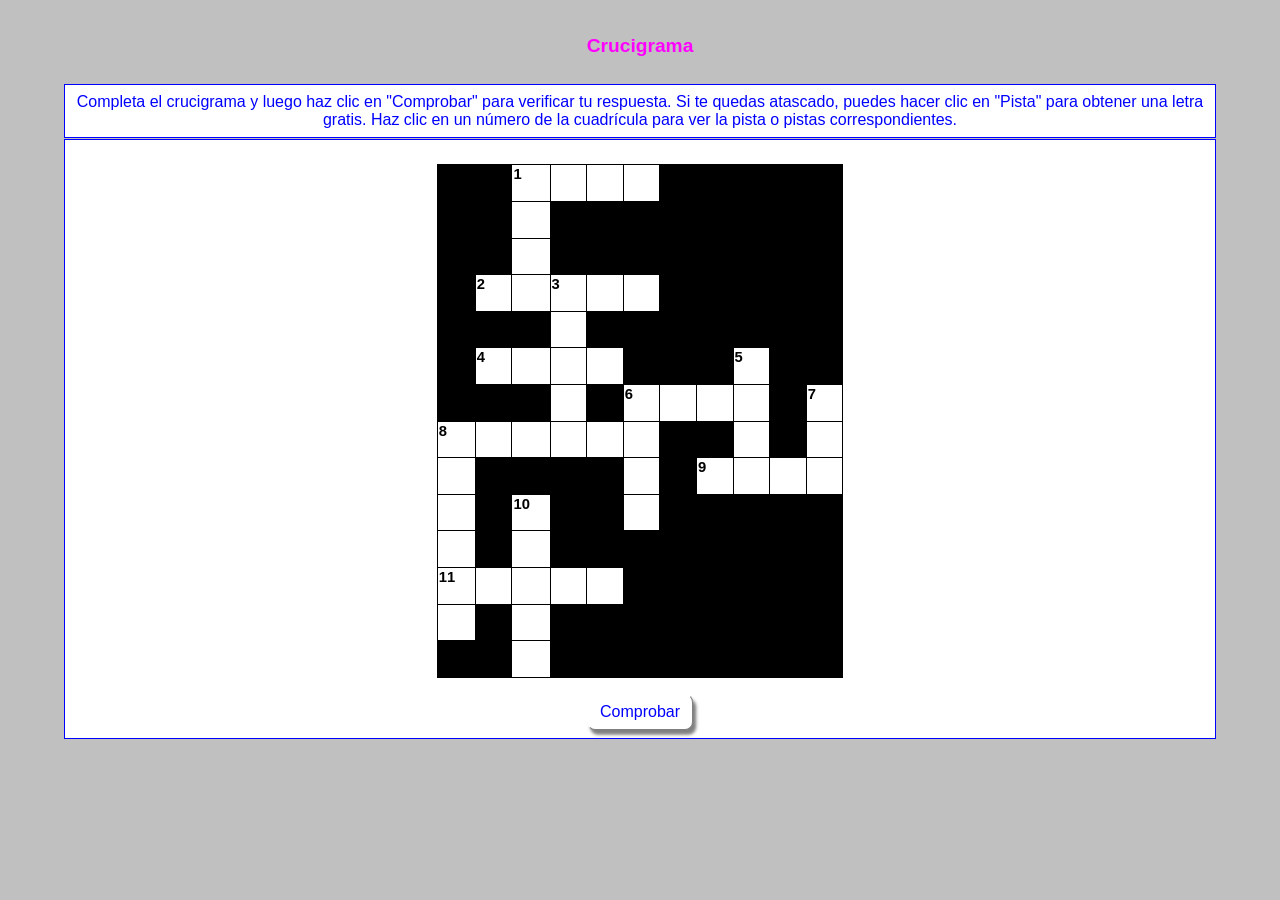
<file: Actividades/CrucigramaHomófonas.htm>
<!DOCTYPE html>
<html xmlns="http://www.w3.org/1999/xhtml" lang="en" xml:lang="en" prefix="dc: http://purl.org/dc/elements/1.1/">
<head><meta name="author" content="Created with Hot Potatoes by Half-Baked Software, registered to Alejandra G.M."/><meta name="keywords" content="Hot Potatoes, Hot Potatoes, Half-Baked Software, Windows, University of Victoria"/>
<meta http-equiv="Content-Type" content="text/html; charset=UTF-8"/>

<meta name="dc:creator" content="Alejandra G.M" />



<title>

</title>

<!-- Made with executable version 7.0 Release 3 Build 0 -->

<!-- The following insertion allows you to add your own code directly to this head tag from the configuration screen -->



<style>


/* This is the CSS stylesheet used in the exercise. */
/* Elements in square brackets are replaced by data based on configuration settings when the exercise is built. */

/* BeginCorePageCSS */

/* Made with executable version 7.0 Release 3 Build 0 */



/* CSS variables for colours. */
:root{
	--strFontFace:       Geneva,Arial,sans-serif;
	--strFontSize:       medium;
	--strTextColor:      #0000ff;
	--strTitleColor:     #ff00ff;

	--strFuncLightColor: #ffffff;
	--strFuncShadeColor: #7f7f7f;
	--strLinkColor:      #0000FF;
	--strVLinkColor:     #0000CC;
	
	--strNavBarColor:    #000000;
	--strNavLightColor:  #7f7f7f;
	--strNavShadeColor:  #000000;
	--strNavTextColor:   #ffffff;
	
	--strPageBGColor:    #c0c0c0;
	--strExBGColor:      #FFFFFF;
}

body{
	font-family: var(--strFontFace);
	background-color: var(--strPageBGColor);
	color: var(--strTextColor);
 
	margin-right: 5%;
	margin-left: 5%;
	font-size: var(--strFontSize);
	padding-bottom: 0.5em;
}

p{
	text-align: left;
	margin: 0px;
	font-size: 1em;
}

table,div,span,td{
	font-size: 1em;
	color: var(--strTextColor);
}

div.Titles{
	padding: 0.5em;;
	text-align: center;
	color: var(--strTitleColor);
}

button{
	font-family: var(--strFontFace);
	font-size: 1em;
	display: inline;
}

.ExerciseTitle{
	font-size: 140%;
	color: var(--strTitleColor);
}

.ExerciseSubtitle{
	font-size: 120%;
	color: var(--strTitleColor);
}

div.StdDiv, div.ExerciseContainer, div.ReadingContainer{
	background-color: var(--strExBGColor);
	text-align: center;
	font-size: 1em;
	color: var(--strTextColor);
	padding: 0.5em;
	border-style: solid;
	border-width: 1px 1px 1px 1px;
	border-color: var(--strTextColor);
	margin-bottom: 1px;
}

div.ReadingContainer, div.ExerciseContainer{
	min-width: 15em;
	flex-grow: 1;
	flex-basis: 0;
	margin: 1px;
}

div#ContainerDiv{
	margin: -1px;
	padding: 0;
	border: none;
	display: flex;
	flex-direction: row;
	flex-wrap: wrap;
	justify-content: space-between;
}

/* EndCorePageCSS */

.RTLText{
	text-align: right;
	font-size: 150%;
	direction: rtl;
	font-family: "Simplified Arabic", "Traditional Arabic", "Times New Roman", var(--strFontFace); 
}

.CentredRTLText{
	text-align: center;
	font-size: 150%;
	direction: rtl;
	font-family: "Simplified Arabic", "Traditional Arabic", "Times New Roman", var(--strFontFace); 
}

button p.RTLText{
	text-align: center;
}

.RTLGapBox{
	text-align: right;
	font-size: 150%;
	direction: rtl;
	font-family: "Times New Roman", var(--strFontFace);
}

.Guess{
	font-weight: bold;
}

.CorrectAnswer{
	font-weight: bold;
}

div#Timer{
	padding: 0.25em;
	margin-left: auto;
	margin-right: auto;
	text-align: center;
	color: var(--strTitleColor);
}

span#TimerText{
	padding: 0.25em;
	border-width: 1px;
	border-style: solid;
	font-weight: bold;
	display: none;
	color: var(--strTitleColor);
}

span.Instructions{

}

div.ExerciseText{

}

.FeedbackText, .FeedbackText span.CorrectAnswer, .FeedbackText span.Guess, .FeedbackText span.Answer{
	color: var(--strTitleColor);
}

.LeftItem{
	font-size: 1em;
	color: var(--strTextColor);
	text-align: left;
}

.RightItem{
	font-weight: bold;
	font-size: 1em;
	color: var(--strTextColor);
	text-align: left;
}

span.CorrectMark{

}

input, textarea{
	font-family: var(--strFontFace);
	font-size: 120%;
}

select{
	font-size: 1em;
}

div.Feedback {
	background-color: var(--strPageBGColor);
	left: 33%;
	width: 34%;
	top: 33%;
	z-index: 1;
	border-style: solid;
	border-width: 1px;
	padding: 5px;
	text-align: center;
	color: var(--strTitleColor);
	position: absolute;
	display: none;
	font-size: 1em;
}




div.ExerciseDiv{
	color: var(--strTextColor);
}

/* JMatch standard output table. */
table.MatchTable{
	margin: 2em auto; 
	border-width: 0;
}

/* JMatch flashcard styles */
table.FlashcardTable{
	background-color: transparent;
	color: var(--strTextColor);
	border-color: var(--strTextColor);
	margin-left: auto;
	margin-right: auto;
	margin-top: 2em;
	margin-bottom: 2em;
	/*width: 90%;*/
	position: relative;
	text-align: center;
	padding: 0px;
}

table.FlashcardTable tr{
	border-style: none;
	margin: 0px;
	padding: 0px;
	background-color: var(--strExBGColor);
}

table.FlashcardTable td.Showing{
	font-size: 140%;
	text-align: center;
	width: 50%;
	display: table-cell;
	padding: 2em;
	margin: 0px;
	border-style: solid;
	border-width: 1px;
	border-radius: 0.5em;
	color: var(--strTextColor);
	box-shadow: 0.2em 0.3em 0.2em var(--strNavShadeColor);
	background-color: var(--strPageBGColor);
}

table.FlashcardTable td.Hidden{
	display: none;
}

/* JMix styles */
div.JMixDrag, div.JMatchDrag{
	padding: 0;
	background-color: var(--strPageBGColor);
	border-style: none;
}

div#GuessDiv{
	padding: 0.5em;
	margin-bottom: 2em;
}

div#SegmentDiv{
	margin-top: 2em;
	margin-bottom: 2em;
	text-align: center;
}

a.ExSegment{
	font-size: 120%;
	font-weight: bold;
	text-decoration: none;
	color: var(--strTextColor);
	display: inline-block;
	padding: 0.5em;
	border: solid 1pt gray;
	margin-bottom: 0.5em;
}

span.RemainingWordList{
	font-style: italic;
}

div.DropLine {
	position: absolute;
	text-align: left;
	border-bottom-style: solid;
	border-bottom-width: 1px;
	border-bottom-color: var(--strTitleColor);
	width: 80%;
	left: 10%;
}

/* JCloze styles */

.ClozeWordList{
	text-align: center;
	font-weight: bold;
}

div.ClozeBody{
	text-align: left;
	margin-top: 2em;
	margin-bottom: 2em;
	line-height: 2.0
}

span.GapSpan{
	font-weight: bold;
}

/* JCross styles */

table.CrosswordGrid{
	margin: auto auto 1em auto;
	border-collapse: collapse;
	padding: 0px;
	background-color: #000000;
}

table.CrosswordGrid tbody tr td{
	width: 1.5em;
	height: 1.5em;
	text-align: center;
	vertical-align: middle;
	font-size: 140%;
	padding: 1px;
	margin: 0px;
	border-style: solid;
	border-width: 1px;
	border-color: #000000;
	color: #000000;
}

table.CrosswordGrid span{
	color: #000000;
}

table.CrosswordGrid td.BlankCell{
	background-color: #000000;
	color: #000000;
}

table.CrosswordGrid td.LetterOnlyCell{
	text-align: center;
	vertical-align: middle;
	background-color: #ffffff;
	color: #000000;
	font-weight: bold;
}

table.CrosswordGrid td.NumLetterCell{
	text-align: left;
	vertical-align: top;
	background-color: #ffffff;
	color: #000000;
	padding: 1px;
	font-weight: bold;
}

.NumLetterCellText{
	cursor: pointer;
	color: #000000;
}

.GridNum{
	vertical-align: super;
	font-size: 66%;
	font-weight: bold;
	text-decoration: none;
	color: #000000;
}

.GridNum:hover, .GridNum:visited{
	color: #000000;
}

table#Clues{
	margin: auto;
	vertical-align: top;
}

table#Clues td{
	vertical-align: top;
}

table.ClueList{
  margin: auto;
}

td.ClueNum{
	text-align: right;
	font-weight: bold;
	vertical-align: top;
}

td.Clue{
	text-align: left;
}

div#ClueEntry{
	text-align: left;
	margin-bottom: 1em;
}

/* Keypad styles */

div.Keypad{
	text-align: center;
	display: none; /* initially hidden, shown if needed */
	margin-bottom: 0.5em;
}

div.Keypad button{
	font-family: var(--strFontFace);
	font-size: 120%;
	background-color: #ffffff;
	color: #000000;
	width: 2em;
	border-style: solid;
	border-width: 1px;
	border-radius: 0.5em;
	color: var(--strTextColor);
	box-shadow: 0.2em 0.3em 0.2em var(--strTextColor);
}

/* JQuiz styles */

div.QuestionNavigation{
	text-align: center;
}

.QNum{
	margin: 0em 1em 0.5em 1em;
	font-weight: bold;
	vertical-align: middle;
}

textarea{
	font-family: var(--strFontFace);
}

.QuestionText{
	text-align: left;
	margin: 0px;
	font-size: 1em;
}

.Answer{
	font-size: 120%;
}

.PartialAnswer{
	font-size: 120%;
	letter-spacing: 0.1em;
	color: var(--strTitleColor);
}

.Highlight{
	color: #000000;
	background-color: #ffff00;
	font-weight: bold;
	font-size: 120%;
}

ol.QuizQuestions{
	text-align: left;
	list-style-type: none;
}

li.QuizQuestion{
	padding: 1em;
	border-style: solid;
	border-width: 0px 0px 1px 0px;
}

ol.MCAnswers{
	text-align: left;
	list-style-type: upper-alpha;
	padding: 1em;
}

ol.MCAnswers li{
	margin-bottom: 1em;
}

ol.MSelAnswers{
	text-align: left;
	list-style-type: lower-alpha;
	padding: 1em;
}

div.ShortAnswer{
	padding: 1em;
}

.FuncButton {
	border-style: solid;
	border-radius: 0.5em;
	padding: 0.5em;
	min-width: 3em;

	border-left-color: var(--strFuncLightColor);
	border-top-color: var(--strFuncLightColor);
	border-right-color: var(--strFuncShadeColor);
	border-bottom-color: var(--strFuncShadeColor);
	color: var(--strTextColor);
	background-color: var(--strExBGColor);

	border-width: 1pt;
	cursor: pointer;	
	box-shadow: 0.2em 0.3em 0.2em var(--strFuncShadeColor);
}

.FuncButton:active {
	box-shadow: none;
}

.FuncButton:hover{
	color: var(--strExBGColor);
	background-color: var(--strTextColor);
}

/*BeginNavBarStyle*/

div.NavButtonBar{
	background-color: var(--strNavBarColor);
	text-align: center;
	margin: 0.25rem 0;
	clear: both;
	font-size: 1em;
	padding: 0.2em;
	box-sizing: border-box;
}

.NavButton {
	border-style: solid;
	border-radius: 0.5em;
	padding: 0.5em;
	min-width: 3em;
	
	border-left-color: var(--strNavLightColor);
	border-top-color: var(--strNavLightColor);
	border-right-color: var(--strNavShadeColor);
	border-bottom-color: var(--strNavShadeColor); 
	background-color: var(--strNavBarColor);
	color: var(--strNavTextColor);

	border-width: 1pt;
	cursor: pointer;	
	box-shadow: 0.2em 0.3em 0.2em var(--strNavShadeColor);
}

.NavButton:active {
	box-shadow: none;
}

.NavButton:hover{
	color: var(--strNavBarColor);
	background-color: var(--strNavTextColor);
}

/*EndNavBarStyle*/

a{
	color: var(--strLinkColor);
}

a:visited{
	color: var(--strVLinkColor);
}

a:hover{
	color: var(--strLinkColor);
}

div.CardStyle {
	position: absolute;
	font-family: var(--strFontFace);
	font-size: 1em;
	border-style: solid;
	border-radius: 0.5em;
	padding: 0.5em;
	min-width: 2em;
	border-width: 1pt;
	color: var(--strTextColor);
	box-shadow: 0.2em 0.3em 0.2em var(--strTextColor);
	background-color: var(--strExBGColor);
	left: -50px;
	top: -50px;
	overflow: visible;
	touch-action: none;
	user-select: none;
	box-sizing: border-box;
}

div.CardStyleCentered{
	text-align: center;
}

.rtl{
	text-align: right;
	font-size: 140%;
}


</style>

<script>

//<![CDATA[

<!--




//CODE FOR HANDLING NAV BUTTONS AND FUNCTION BUTTONS

function FocusAButton(){
	if (document.getElementById('CheckButton1') != null){
		document.getElementById('CheckButton1').focus();
	}
	else{
		if (document.getElementById('CheckButton2') != null){
			document.getElementById('CheckButton2').focus();
		}
		else{
			document.getElementsByTagName('button')[0].focus();
		}
	}
}




//CODE FOR HANDLING DISPLAY OF POPUP FEEDBACK BOX

var topZ = 1000;

function ShowMessage(Feedback){
	var Output = Feedback + '<br /><br />';
	document.getElementById('FeedbackContent').innerHTML = Output;
	var FDiv = document.getElementById('FeedbackDiv');
	topZ++;
	FDiv.style.zIndex = topZ;
	FDiv.style.top = TopSettingWithScrollOffset(30) + 'px';

	FDiv.style.display = 'block';

	ShowElements(false, 'input');
	ShowElements(false, 'select');
	ShowElements(false, 'object');
	ShowElements(true, 'object', 'FeedbackContent');

//Focus the OK button
	setTimeout("document.getElementById('FeedbackOKButton').focus()", 50);
	
//
}

function ShowElements(Show, TagName, ContainerToReverse){
// added third argument to allow objects in the feedback box to appear
//IE bug -- hide all the form elements that will show through the popup
//FF on Mac bug : doesn't redisplay objects whose visibility is set to visible
//unless the object's display property is changed

	//get container object (by Id passed in, or use document otherwise)
	TopNode = document.getElementById(ContainerToReverse);
	var Els;
	if (TopNode != null) {
		Els = TopNode.getElementsByTagName(TagName);
	} else {
		Els = document.getElementsByTagName(TagName);
	}

	for (var i=0; i<Els.length; i++){
		if (TagName == "object") {
			//manipulate object elements in all browsers
			if (Show == true){
				Els[i].style.visibility = 'visible';
			}
			else{
				Els[i].style.visibility = 'hidden';
			}
		} 
	}
}



function HideFeedback(){
	document.getElementById('FeedbackDiv').style.display = 'none';
	ShowElements(true, 'input');
	ShowElements(true, 'select');
	ShowElements(true, 'object');
}


//GENERAL UTILITY FUNCTIONS AND VARIABLES

//PAGE DIMENSION FUNCTIONS
function PageDim(){
//Get the page width and height
	this.W = 600;
	this.H = 400;
	this.W = document.getElementsByTagName('body')[0].offsetWidth;
	this.H = document.getElementsByTagName('body')[0].offsetHeight;
}

var pg = null;

function GetPageXY(El) {
	var XY = {x: 0, y: 0};
	while(El){
		XY.x += El.offsetLeft;
		XY.y += El.offsetTop;
		El = El.offsetParent;
	}
	return XY;
}

function GetScrollTop(){
	if (typeof(window.pageYOffset) == 'number'){
		return window.pageYOffset;
	}
	else{
		if ((document.body)&&(document.body.scrollTop)){
			return document.body.scrollTop;
		}
		else{
			if ((document.documentElement)&&(document.documentElement.scrollTop)){
				return document.documentElement.scrollTop;
			}
			else{
				return 0;
			}
		}
	}
}

function GetViewportHeight(){
	if (typeof window.innerHeight != 'undefined'){
		return window.innerHeight;
	}
	else{
		if (((typeof document.documentElement != 'undefined')&&(typeof document.documentElement.clientHeight !=
     'undefined'))&&(document.documentElement.clientHeight != 0)){
			return document.documentElement.clientHeight;
		}
		else{
			return document.getElementsByTagName('body')[0].clientHeight;
		}
	}
}

function TopSettingWithScrollOffset(TopPercent){
	var T = Math.floor(GetViewportHeight() * (TopPercent/100));
	return GetScrollTop() + T; 
}

//CODE FOR AVOIDING LOSS OF DATA WHEN BACKSPACE KEY INVOKES history.back()
var InTextBox = false;

function SuppressBackspace(e){ 
	if (InTextBox == true){return;}
	thisKey = e.keyCode;

	var Suppress = false;

	if (thisKey == 8) {
		Suppress = true;
		e.preventDefault();
	}
}

window.addEventListener('keypress',SuppressBackspace,false);

function ReduceItems(InArray, ReduceToSize){
	var ItemToDump=0;
	var j=0;
	while (InArray.length > ReduceToSize){
		ItemToDump = Math.floor(InArray.length*Math.random());
		InArray.splice(ItemToDump, 1);
	}
}

function Shuffle(InArray){
	var Num;
	var Temp = new Array();
	var Len = InArray.length;

	var j = Len;

	for (var i=0; i<Len; i++){
		Temp[i] = InArray[i];
	}

	for (i=0; i<Len; i++){
		Num = Math.floor(j  *  Math.random());
		InArray[i] = Temp[Num];

		for (var k=Num; k < (j-1); k++) {
			Temp[k] = Temp[k+1];
		}
		j--;
	}
	return InArray;
}

function WriteToInstructions(Feedback) {
	document.getElementById('InstructionsDiv').innerHTML = Feedback;

}




function EscapeDoubleQuotes(InString){
	return InString.replace(/"/g, '&quot;')
}

function TrimString(InString){
        var x = 0;

        if (InString.length != 0) {
                while ((InString.charAt(InString.length - 1) == '\u0020') || (InString.charAt(InString.length - 1) == '\u000A') || (InString.charAt(InString.length - 1) == '\u000D')){
                        InString = InString.substring(0, InString.length - 1)
                }

                while ((InString.charAt(0) == '\u0020') || (InString.charAt(0) == '\u000A') || (InString.charAt(0) == '\u000D')){
                        InString = InString.substring(1, InString.length)
                }

                while (InString.indexOf('  ') != -1) {
                        x = InString.indexOf('  ')
                        InString = InString.substring(0, x) + InString.substring(x+1, InString.length)
                 }

                return InString;
        }

        else {
                return '';
        }
}

function FindLongest(InArray){
	if (InArray.length < 1){return -1;}

	var Longest = 0;
	for (var i=1; i<InArray.length; i++){
		if (InArray[i].length > InArray[Longest].length){
			Longest = i;
		}
	}
	return Longest;
}

//SELECTION OBJECT FOR TYPING WITH KEYPAD
var selObj = null;
            
SelObj = function(box){
	this.box = box;
	this.selStart = this.box.selectionStart;
	this.selEnd = this.box.selectionEnd;
	this.selText = this.box.value.substring(this.selStart, this.selEnd);
	return this;
}

function setSelText(newText){
	var caretPos = this.selStart + newText.length;
	var newValue = this.box.value.substring(0, this.selStart);
	newValue += newText;
	newValue += this.box.value.substring(this.selEnd, this.box.value.length);
	this.box.value = newValue;
	this.box.setSelectionRange(caretPos, caretPos);
	this.box.focus();
}
SelObj.prototype.setSelText = setSelText;

function setSelSelectionRange(start, end){
	this.box.setSelectionRange(start, end);
}
SelObj.prototype.setSelSelectionRange = setSelSelectionRange;

//UNICODE CHARACTER FUNCTIONS
function IsCombiningDiacritic(CharNum){
	var Result = (((CharNum >= 0x0300)&&(CharNum <= 0x370))||((CharNum >= 0x20d0)&&(CharNum <= 0x20ff)));
	Result = Result || (((CharNum >= 0x3099)&&(CharNum <= 0x309a))||((CharNum >= 0xfe20)&&(CharNum <= 0xfe23)));
	return Result;
}

function IsCJK(CharNum){
	return ((CharNum >= 0x3000)&&(CharNum < 0xd800));
}

//SETUP FUNCTIONS
//BROWSER WILL REFILL TEXT BOXES FROM CACHE IF NOT PREVENTED
function ClearTextBoxes(){
	var NList = document.getElementsByTagName('input');
	for (var i=0; i<NList.length; i++){
		if ((NList[i].id.indexOf('Guess') > -1)||(NList[i].id.indexOf('Gap') > -1)){
			NList[i].value = '';
		}
		if (NList[i].id.indexOf('Chk') > -1){
			NList[i].checked = '';
		}
	}
}






//JCROSS CORE JAVASCRIPT CODE

var InGap = false;
var CurrentBox = null;
var Feedback = '';
var AcrossCaption = '';
var DownCaption = '';
var Correct = 'Correct! Well done.';
var Incorrect = 'Some of your answers are incorrect. Incorrect squares have been blanked out.'; 
var GiveHint = 'A correct letter has been added.';
var YourScoreIs = 'Your score is ';
var BuiltGrid = '';
var BuiltExercise = '';
var Penalties = 0;
var Score = 0;
var InTextBox = false;
var Locked = false;
var TimeOver = false;
var CaseSensitive = false; 

var InputStuff = '<form method="post" action="" onsubmit="return false;"><span class="ClueNum">[strClueNum]: </span>';
InputStuff += '[strClue] <input autocomplete="off" onfocus="CurrentBox=this;InTextBox=true;" onblur="InTextBox=false;" id="[strBoxId]" type="edit" size="[strEditSize]" maxlength="[strMaxLength]"></input>';
InputStuff += '<button class="FuncButton" onclick="EnterGuess([strParams])">Entrar</button>';
InputStuff += '<button class="FuncButton" onclick="ShowHint([strParams])">Pista</button>';
InputStuff += '</form>';

var CurrBoxElement = null;
var Finished = false;

function StartUp(){
//Show a keypad if there is one	(added bugfix for 6.0.4.12)
	if (document.getElementById('CharacterKeypad') != null){
		document.getElementById('CharacterKeypad').style.display = 'block';
	}

	
	AcrossCaption = document.getElementById('CluesAcrossLabel').innerHTML;
	DownCaption = document.getElementById('CluesDownLabel').innerHTML;






}

function GetAnswerLength(Across,x,y){
	Result = 0;
	if (Across == false){
		while ((x<L.length)&&(L[x][y].length > 0)){
			Result += L[x][y].length;
			x++;
		} 
		return Result;
	}
	else{
		while ((y<L[x].length)&&(L[x][y].length > 0)){
			Result += L[x][y].length;
			y++;
		} 	
		return Result;
	}
}

function GetEditSize(Across,x,y){
	var Len = GetAnswerLength(Across,x,y);
	if (IsCJK(L[x][y].charCodeAt(0))){
		Len *= 2;
	}
	return Len;
}

function ShowClue(ClueNum,x,y){
	var Result = '';
	var Temp;
	var strParams;
	var Clue = document.getElementById('Clue_A_' + ClueNum);
	if (Clue != null){
		Temp = InputStuff.replace(/\[ClueNum\]/g, ClueNum);
		Temp = Temp.replace(/\[strClueNum\]/g, AcrossCaption + ' ' + ClueNum);
		strParams = 'true,' + ClueNum + ',' + x + ',' + y + ',\'[strBoxId]\'';
		Temp = Temp.replace(/\[strParams\]/g, strParams);
		Temp = Temp.replace(/\[strBoxId\]/g, 'GA_' + ClueNum + '_' + x + '_' + y);
		Temp = Temp.replace(/\[strEditSize\]/g, GetEditSize(true,x,y));
		Temp = Temp.replace(/\[strMaxLength\]/g, GetAnswerLength(true,x,y));
		Temp = Temp.replace(/\[strClue\]/g, Clue.innerHTML, Temp);
		Result += Temp;
	}
	Clue = document.getElementById('Clue_D_' + ClueNum);
	if (Clue != null){
		Temp = InputStuff.replace(/\[ClueNum\]/g, ClueNum);
		Temp = Temp.replace(/\[strClueNum\]/g, DownCaption + ' ' + ClueNum);
		strParams = 'false,' + ClueNum + ',' + x + ',' + y + ',\'[strBoxId]\'';
		Temp = Temp.replace(/\[strParams\]/g, strParams);
		Temp = Temp.replace(/\[strBoxId\]/g, 'GD_' + ClueNum + '_' + x + '_' + y);
		Temp = Temp.replace(/\[strEditSize\]/g, GetAnswerLength(false,x,y));
		Temp = Temp.replace(/\[strClue\]/g, Clue.innerHTML, Temp);
		Result += Temp;
	}
	document.getElementById('ClueEntry').innerHTML = Result;
}

function EnterGuess(Across,ClueNum,x,y,BoxId){
	if (document.getElementById(BoxId) != null){
		var Guess = document.getElementById(BoxId).value;
		var AnsLength = GetAnswerLength(Across,x,y);
		EnterAnswer(Guess,Across,AnsLength,x,y);
	}
}

function SplitStringToPerceivedChars(InString, PC){
	var Temp = InString.charAt(0);
	if (InString.length > 1){
		for (var i=1; i<InString.length; i++){
			if (IsCombiningDiacritic(InString.charCodeAt(i)) == true){
				Temp += InString.charAt(i);
			}
			else{
				PC.push(Temp);
				Temp = InString.charAt(i);
			}
		}
	}
	PC.push(Temp);
}

function EnterAnswer(Guess,Across,AnsLength,x,y){
	var PC = new Array();
	SplitStringToPerceivedChars(Guess, PC);
	
	var i=x;
	var j=y;
	var Letter = 0;
	while (Letter < AnsLength){
		if (Letter < PC.length){
			G[i][j] = PC[Letter];
			if (document.getElementById('L_' + i + '_' + j) != null){
				document.getElementById('L_' + i + '_' + j).innerHTML = PC[Letter];
			}
		}
		if (Across == true){
			j++;
		}
		else{
			i++;
		}
		Letter++;
	}
}

function SetGridSquareValue(x,y,Val){
	var GridId = 'L_' + x + '_' + y;
	if (document.getElementById(GridId) != null){
		document.getElementById(GridId).innerHTML = Val;
	}
}

function ShowHint(Across,ClueNum,x,y,BoxId){
	var i=x;
	var j=y;
	var LetterFromGuess = '';
	var LetterFromKey = '';
	var OutString = '';
	if (Across==true){
		while (j<L[i].length){
			if (L[i][j] != ''){
				OutString += L[i][j];
				if (CaseSensitive == true){
					LetterFromKey = L[i][j];
					LetterFromGuess = G[i][j];
				}
				else {
					LetterFromKey = L[i][j].toUpperCase();
					LetterFromGuess = G[i][j].toUpperCase();
				}
				if (LetterFromGuess != LetterFromKey){
//				if (G[i][j] != L[i][j]){
					G[i][j] = L[i][j];
					Penalties++;
					break;
				}
			}
			else{
				break;
			}
		j++;
		}
	}
	else{
		while (i<L.length){
			if (L[i][j] != ''){
				OutString += L[i][j];
				if (CaseSensitive == true){
					LetterFromKey = L[i][j];
					LetterFromGuess = G[i][j];
				}
				else {
					LetterFromKey = L[i][j].toUpperCase();
					LetterFromGuess = G[i][j].toUpperCase();
				}
				if (LetterFromGuess != LetterFromKey){
//				if (G[i][j] != L[i][j]){
					G[i][j] = L[i][j];
					Penalties++;
					break;
				}
			}
			else{
				break;
			}
		i++;
		}
	}
	if (document.getElementById(BoxId) != null){
		document.getElementById(BoxId).value = OutString;
	}
}

L = new Array();
L[0] = new Array('','','T','A','S','A','','','','','');
L[1] = new Array('','','U','','','','','','','','');
L[2] = new Array('','','V','','','','','','','','');
L[3] = new Array('','C','O','C','E','R','','','','','');
L[4] = new Array('','','','O','','','','','','','');
L[5] = new Array('','C','A','S','A','','','','H','','');
L[6] = new Array('','','','E','','T','U','B','O','','O');
L[7] = new Array('H','I','E','R','V','A','','','L','','L');
L[8] = new Array('I','','','','','Z','','C','A','Z','A');
L[9] = new Array('E','','V','','','A','','','','','');
L[10] = new Array('R','','O','','','','','','','','');
L[11] = new Array('B','O','T','A','R','','','','','','');
L[12] = new Array('A','','A','','','','','','','','');
L[13] = new Array('','','R','','','','','','','','');


CL = new Array();
CL[0] = new Array(0,0,1,0,0,0,0,0,0,0,0);
CL[1] = new Array(0,0,0,0,0,0,0,0,0,0,0);
CL[2] = new Array(0,0,0,0,0,0,0,0,0,0,0);
CL[3] = new Array(0,2,0,3,0,0,0,0,0,0,0);
CL[4] = new Array(0,0,0,0,0,0,0,0,0,0,0);
CL[5] = new Array(0,4,0,0,0,0,0,0,5,0,0);
CL[6] = new Array(0,0,0,0,0,6,0,0,0,0,7);
CL[7] = new Array(8,0,0,0,0,0,0,0,0,0,0);
CL[8] = new Array(0,0,0,0,0,0,0,9,0,0,0);
CL[9] = new Array(0,0,10,0,0,0,0,0,0,0,0);
CL[10] = new Array(0,0,0,0,0,0,0,0,0,0,0);
CL[11] = new Array(11,0,0,0,0,0,0,0,0,0,0);
CL[12] = new Array(0,0,0,0,0,0,0,0,0,0,0);
CL[13] = new Array(0,0,0,0,0,0,0,0,0,0,0);


G = new Array();
G[0] = new Array('','','','','','','','','','','');
G[1] = new Array('','','','','','','','','','','');
G[2] = new Array('','','','','','','','','','','');
G[3] = new Array('','','','','','','','','','','');
G[4] = new Array('','','','','','','','','','','');
G[5] = new Array('','','','','','','','','','','');
G[6] = new Array('','','','','','','','','','','');
G[7] = new Array('','','','','','','','','','','');
G[8] = new Array('','','','','','','','','','','');
G[9] = new Array('','','','','','','','','','','');
G[10] = new Array('','','','','','','','','','','');
G[11] = new Array('','','','','','','','','','','');
G[12] = new Array('','','','','','','','','','','');
G[13] = new Array('','','','','','','','','','','');


function CheckAnswers(){
	if (Locked == true){return;}

	var AllCorrect = true;
	var TotLetters = 0;
	var CorrectLetters = 0;
	var LetterFromKey = ''; 
	var LetterFromGuess = '';
	
//Check each letter
	for (var i=0; i<L.length; i++){
		for (var j=0; j<L[i].length; j++){
			if (L[i][j] != ''){
				TotLetters++;
				if (CaseSensitive == true) {
					LetterFromKey = L[i][j];
					LetterFromGuess = G[i][j];
				}
				else {
					LetterFromKey = L[i][j].toUpperCase();
					LetterFromGuess = G[i][j].toUpperCase();
				}
				if (LetterFromGuess != LetterFromKey){ 
					G[i][j] = '';
//Blank that square in the grid
					SetGridSquareValue(i,j,'');
					AllCorrect = false;
				}
				else{
					CorrectLetters++;
				}
			}
		}
	}

	Score = Math.floor(((CorrectLetters-Penalties) * 100)/TotLetters);
	if (Score < 0){Score = 0;}

//Compile the output
	var Output = '';

	if (AllCorrect == true){
		Output = Correct + '<br />';
	}

	Output += YourScoreIs + ' ' + Score + '%.<br />';
	if (AllCorrect == false){
		Output += Incorrect;
		Penalties++;
	}

	ShowMessage(Output);
	WriteToInstructions(Output);
	
	if ((AllCorrect == true)||(TimeOver == true)){


		TimeOver = true;
		Locked = true;
		Finished = true;
	}

}

function TypeChars(Chars){
	if (CurrentBox != null){
		CurrentBox.value += Chars;
	}
}








//-->

//]]>

</script>


</head>

<body onload="StartUp()" id="TheBody" >

<!-- BeginTopNavButtons -->



<!-- EndTopNavButtons -->

<div class="Titles">
	<h2 class="ExerciseTitle"></h2>

	<h3 class="ExerciseSubtitle">Crucigrama</h3>



</div>

<div id="InstructionsDiv" class="StdDiv">
	<div id="Instructions">Completa el crucigrama y luego haz clic en "Comprobar" para verificar tu respuesta. Si te quedas atascado, puedes hacer clic en "Pista" para obtener una letra gratis. Haz clic en un n&#x00FA;mero de la cuadr&#x00ED;cula para ver la pista o pistas correspondientes.</div>
</div>

<div id="ContainerDiv">



<div class="ExerciseContainer">




<div id="ClueEntry">

</div>

<!-- This top button is hidden; uncomment it to reveal it. -->
<!--
<button id="CheckButton1" class="FuncButton" onclick="CheckAnswers()">&#160;Comprobar&#160;</button>

 -->
 
<table class="CrosswordGrid">
<tbody>

<tr id="Row_0"><td class="BlankCell">&#160;</td><td class="BlankCell">&#160;</td><td class="NumLetterCell"><a href="javascript:void(0);" class="GridNum" onclick="ShowClue(1,0,2)">1</a><span class="NumLetterCellText" id="L_0_2" onclick="ShowClue(1,0,2)">&#160;&#160;&#160;</span></td><td class="LetterOnlyCell"><span id="L_0_3">&#160;</span></td><td class="LetterOnlyCell"><span id="L_0_4">&#160;</span></td><td class="LetterOnlyCell"><span id="L_0_5">&#160;</span></td><td class="BlankCell">&#160;</td><td class="BlankCell">&#160;</td><td class="BlankCell">&#160;</td><td class="BlankCell">&#160;</td><td class="BlankCell">&#160;</td></tr><tr id="Row_1"><td class="BlankCell">&#160;</td><td class="BlankCell">&#160;</td><td class="LetterOnlyCell"><span id="L_1_2">&#160;</span></td><td class="BlankCell">&#160;</td><td class="BlankCell">&#160;</td><td class="BlankCell">&#160;</td><td class="BlankCell">&#160;</td><td class="BlankCell">&#160;</td><td class="BlankCell">&#160;</td><td class="BlankCell">&#160;</td><td class="BlankCell">&#160;</td></tr><tr id="Row_2"><td class="BlankCell">&#160;</td><td class="BlankCell">&#160;</td><td class="LetterOnlyCell"><span id="L_2_2">&#160;</span></td><td class="BlankCell">&#160;</td><td class="BlankCell">&#160;</td><td class="BlankCell">&#160;</td><td class="BlankCell">&#160;</td><td class="BlankCell">&#160;</td><td class="BlankCell">&#160;</td><td class="BlankCell">&#160;</td><td class="BlankCell">&#160;</td></tr><tr id="Row_3"><td class="BlankCell">&#160;</td><td class="NumLetterCell"><a href="javascript:void(0);" class="GridNum" onclick="ShowClue(2,3,1)">2</a><span class="NumLetterCellText" id="L_3_1" onclick="ShowClue(2,3,1)">&#160;&#160;&#160;</span></td><td class="LetterOnlyCell"><span id="L_3_2">&#160;</span></td><td class="NumLetterCell"><a href="javascript:void(0);" class="GridNum" onclick="ShowClue(3,3,3)">3</a><span class="NumLetterCellText" id="L_3_3" onclick="ShowClue(3,3,3)">&#160;&#160;&#160;</span></td><td class="LetterOnlyCell"><span id="L_3_4">&#160;</span></td><td class="LetterOnlyCell"><span id="L_3_5">&#160;</span></td><td class="BlankCell">&#160;</td><td class="BlankCell">&#160;</td><td class="BlankCell">&#160;</td><td class="BlankCell">&#160;</td><td class="BlankCell">&#160;</td></tr><tr id="Row_4"><td class="BlankCell">&#160;</td><td class="BlankCell">&#160;</td><td class="BlankCell">&#160;</td><td class="LetterOnlyCell"><span id="L_4_3">&#160;</span></td><td class="BlankCell">&#160;</td><td class="BlankCell">&#160;</td><td class="BlankCell">&#160;</td><td class="BlankCell">&#160;</td><td class="BlankCell">&#160;</td><td class="BlankCell">&#160;</td><td class="BlankCell">&#160;</td></tr><tr id="Row_5"><td class="BlankCell">&#160;</td><td class="NumLetterCell"><a href="javascript:void(0);" class="GridNum" onclick="ShowClue(4,5,1)">4</a><span class="NumLetterCellText" id="L_5_1" onclick="ShowClue(4,5,1)">&#160;&#160;&#160;</span></td><td class="LetterOnlyCell"><span id="L_5_2">&#160;</span></td><td class="LetterOnlyCell"><span id="L_5_3">&#160;</span></td><td class="LetterOnlyCell"><span id="L_5_4">&#160;</span></td><td class="BlankCell">&#160;</td><td class="BlankCell">&#160;</td><td class="BlankCell">&#160;</td><td class="NumLetterCell"><a href="javascript:void(0);" class="GridNum" onclick="ShowClue(5,5,8)">5</a><span class="NumLetterCellText" id="L_5_8" onclick="ShowClue(5,5,8)">&#160;&#160;&#160;</span></td><td class="BlankCell">&#160;</td><td class="BlankCell">&#160;</td></tr><tr id="Row_6"><td class="BlankCell">&#160;</td><td class="BlankCell">&#160;</td><td class="BlankCell">&#160;</td><td class="LetterOnlyCell"><span id="L_6_3">&#160;</span></td><td class="BlankCell">&#160;</td><td class="NumLetterCell"><a href="javascript:void(0);" class="GridNum" onclick="ShowClue(6,6,5)">6</a><span class="NumLetterCellText" id="L_6_5" onclick="ShowClue(6,6,5)">&#160;&#160;&#160;</span></td><td class="LetterOnlyCell"><span id="L_6_6">&#160;</span></td><td class="LetterOnlyCell"><span id="L_6_7">&#160;</span></td><td class="LetterOnlyCell"><span id="L_6_8">&#160;</span></td><td class="BlankCell">&#160;</td><td class="NumLetterCell"><a href="javascript:void(0);" class="GridNum" onclick="ShowClue(7,6,10)">7</a><span class="NumLetterCellText" id="L_6_10" onclick="ShowClue(7,6,10)">&#160;&#160;&#160;</span></td></tr><tr id="Row_7"><td class="NumLetterCell"><a href="javascript:void(0);" class="GridNum" onclick="ShowClue(8,7,0)">8</a><span class="NumLetterCellText" id="L_7_0" onclick="ShowClue(8,7,0)">&#160;&#160;&#160;</span></td><td class="LetterOnlyCell"><span id="L_7_1">&#160;</span></td><td class="LetterOnlyCell"><span id="L_7_2">&#160;</span></td><td class="LetterOnlyCell"><span id="L_7_3">&#160;</span></td><td class="LetterOnlyCell"><span id="L_7_4">&#160;</span></td><td class="LetterOnlyCell"><span id="L_7_5">&#160;</span></td><td class="BlankCell">&#160;</td><td class="BlankCell">&#160;</td><td class="LetterOnlyCell"><span id="L_7_8">&#160;</span></td><td class="BlankCell">&#160;</td><td class="LetterOnlyCell"><span id="L_7_10">&#160;</span></td></tr><tr id="Row_8"><td class="LetterOnlyCell"><span id="L_8_0">&#160;</span></td><td class="BlankCell">&#160;</td><td class="BlankCell">&#160;</td><td class="BlankCell">&#160;</td><td class="BlankCell">&#160;</td><td class="LetterOnlyCell"><span id="L_8_5">&#160;</span></td><td class="BlankCell">&#160;</td><td class="NumLetterCell"><a href="javascript:void(0);" class="GridNum" onclick="ShowClue(9,8,7)">9</a><span class="NumLetterCellText" id="L_8_7" onclick="ShowClue(9,8,7)">&#160;&#160;&#160;</span></td><td class="LetterOnlyCell"><span id="L_8_8">&#160;</span></td><td class="LetterOnlyCell"><span id="L_8_9">&#160;</span></td><td class="LetterOnlyCell"><span id="L_8_10">&#160;</span></td></tr><tr id="Row_9"><td class="LetterOnlyCell"><span id="L_9_0">&#160;</span></td><td class="BlankCell">&#160;</td><td class="NumLetterCell"><a href="javascript:void(0);" class="GridNum" onclick="ShowClue(10,9,2)">10</a><span class="NumLetterCellText" id="L_9_2" onclick="ShowClue(10,9,2)">&#160;&#160;&#160;</span></td><td class="BlankCell">&#160;</td><td class="BlankCell">&#160;</td><td class="LetterOnlyCell"><span id="L_9_5">&#160;</span></td><td class="BlankCell">&#160;</td><td class="BlankCell">&#160;</td><td class="BlankCell">&#160;</td><td class="BlankCell">&#160;</td><td class="BlankCell">&#160;</td></tr><tr id="Row_10"><td class="LetterOnlyCell"><span id="L_10_0">&#160;</span></td><td class="BlankCell">&#160;</td><td class="LetterOnlyCell"><span id="L_10_2">&#160;</span></td><td class="BlankCell">&#160;</td><td class="BlankCell">&#160;</td><td class="BlankCell">&#160;</td><td class="BlankCell">&#160;</td><td class="BlankCell">&#160;</td><td class="BlankCell">&#160;</td><td class="BlankCell">&#160;</td><td class="BlankCell">&#160;</td></tr><tr id="Row_11"><td class="NumLetterCell"><a href="javascript:void(0);" class="GridNum" onclick="ShowClue(11,11,0)">11</a><span class="NumLetterCellText" id="L_11_0" onclick="ShowClue(11,11,0)">&#160;&#160;&#160;</span></td><td class="LetterOnlyCell"><span id="L_11_1">&#160;</span></td><td class="LetterOnlyCell"><span id="L_11_2">&#160;</span></td><td class="LetterOnlyCell"><span id="L_11_3">&#160;</span></td><td class="LetterOnlyCell"><span id="L_11_4">&#160;</span></td><td class="BlankCell">&#160;</td><td class="BlankCell">&#160;</td><td class="BlankCell">&#160;</td><td class="BlankCell">&#160;</td><td class="BlankCell">&#160;</td><td class="BlankCell">&#160;</td></tr><tr id="Row_12"><td class="LetterOnlyCell"><span id="L_12_0">&#160;</span></td><td class="BlankCell">&#160;</td><td class="LetterOnlyCell"><span id="L_12_2">&#160;</span></td><td class="BlankCell">&#160;</td><td class="BlankCell">&#160;</td><td class="BlankCell">&#160;</td><td class="BlankCell">&#160;</td><td class="BlankCell">&#160;</td><td class="BlankCell">&#160;</td><td class="BlankCell">&#160;</td><td class="BlankCell">&#160;</td></tr><tr id="Row_13"><td class="BlankCell">&#160;</td><td class="BlankCell">&#160;</td><td class="LetterOnlyCell"><span id="L_13_2">&#160;</span></td><td class="BlankCell">&#160;</td><td class="BlankCell">&#160;</td><td class="BlankCell">&#160;</td><td class="BlankCell">&#160;</td><td class="BlankCell">&#160;</td><td class="BlankCell">&#160;</td><td class="BlankCell">&#160;</td><td class="BlankCell">&#160;</td></tr>

</tbody>
</table>

<button id="CheckButton2" class="FuncButton" onclick="CheckAnswers()">&#160;Comprobar&#160;</button>

<table id="Clues" style="display: none;">
<tbody>
<tr>
<td>

<table class="ClueList">
<tbody id="CluesAcross">
<tr><td colspan="2"><h3 class="ExerciseSubtitle" id="CluesAcrossLabel">Across:</h3></td></tr>

<tr><td class="ClueNum">1. </td><td id="Clue_A_1" class="Clue">Impuesto</td></tr><tr><td class="ClueNum">2. </td><td id="Clue_A_2" class="Clue">Cocinar alimentos</td></tr><tr><td class="ClueNum">4. </td><td id="Clue_A_4" class="Clue">Hogar</td></tr><tr><td class="ClueNum">6. </td><td id="Clue_A_6" class="Clue">Objeto cil&#x00ED;ndrico</td></tr><tr><td class="ClueNum">8. </td><td id="Clue_A_8" class="Clue">Verbo Hervir</td></tr><tr><td class="ClueNum">9. </td><td id="Clue_A_9" class="Clue">Acci&#x00F3;n de cazar</td></tr><tr><td class="ClueNum">11. </td><td id="Clue_A_11" class="Clue">Arrojar o tirar</td></tr>

</tbody>
</table>

</td>

<td>

<table class="ClueList">
<tbody id="CluesDown">
<tr><td colspan="2"><h3 class="ExerciseSubtitle" id="CluesDownLabel">Down:</h3></td></tr>

<tr><td class="ClueNum">1. </td><td id="Clue_D_1" class="Clue">Verbo tener</td></tr><tr><td class="ClueNum">3. </td><td id="Clue_D_3" class="Clue">Hilar con aguja</td></tr><tr><td class="ClueNum">5. </td><td id="Clue_D_5" class="Clue">Saludo</td></tr><tr><td class="ClueNum">6. </td><td id="Clue_D_6" class="Clue">Recipiente </td></tr><tr><td class="ClueNum">7. </td><td id="Clue_D_7" class="Clue">Movimiento del mar</td></tr><tr><td class="ClueNum">8. </td><td id="Clue_D_8" class="Clue">Planta</td></tr><tr><td class="ClueNum">10. </td><td id="Clue_D_10" class="Clue">Emitir voto</td></tr>

</tbody>
</table>

</td>
</tr>
</tbody>
</table>

</div>

</div>

<div class="Feedback" id="FeedbackDiv">
<div class="FeedbackText" id="FeedbackContent"></div>
<button id="FeedbackOKButton" class="FuncButton" onclick="HideFeedback(); return false;">&#160;OK&#160;</button>
</div>

<!-- BeginBottomNavButtons -->



<!-- EndBottomNavButtons -->

<!-- BeginSubmissionForm -->

<!-- EndSubmissionForm -->

</body>

</html>
</file>
